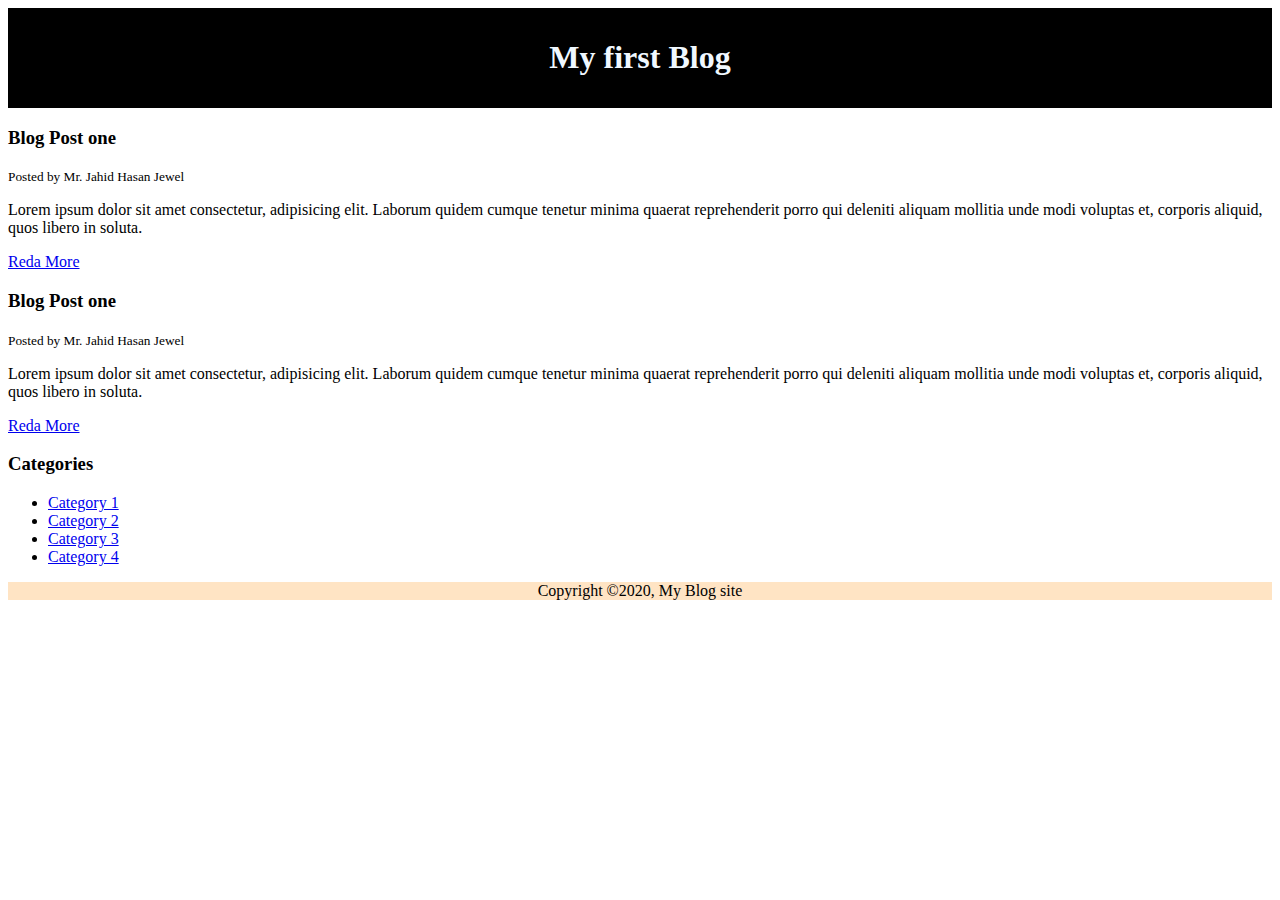
<file: Hw01/blogsite.html>
<!DOCTYPE html>
<html lang="en">
<head>
    <meta charset="UTF-8">
    <meta http-equiv="X-UA-Compatible" content="IE=edge">
    <meta name="viewport" content="width=device-width, initial-scale=1.0">
    <meta name="Description" content="Wonder Blog About Bangladesh">
    <meta name="Jahid hasan jewel" content="Daily assignment In school">
    <title>Blog Site</title>
    <style>
        #mainhead{
            text-align: center;
            background-color: black;
            color: aliceblue;
            padding: 10px;

        }
        #mainfooter{
            background-color: bisque;
            text-align: center;
            font-size: 18;
        }
    </style>
</head>
<body>
    <header id="mainhead">
        <h1>My first Blog</h1>
    </header>
    <section>
        <article>
            <h3>Blog Post one</h3>
            <small>Posted by Mr. Jahid Hasan Jewel</small>
            <p>Lorem ipsum dolor sit amet consectetur, adipisicing
                 elit. Laborum quidem cumque tenetur minima quaerat
                  reprehenderit porro qui deleniti aliquam 
                mollitia unde modi voluptas et, corporis aliquid, quos libero in soluta.</p>
                <a href="index.html">Reda More</a>
        </article>
        <article>
            <h3>Blog Post one</h3>
            <small>Posted by Mr. Jahid Hasan Jewel</small>
            <p>Lorem ipsum dolor sit amet consectetur, adipisicing
                 elit. Laborum quidem cumque tenetur minima quaerat
                  reprehenderit porro qui deleniti aliquam 
                mollitia unde modi voluptas et, corporis aliquid, quos libero in soluta.</p>
                <a href="index.html">Reda More</a>
        </article>
    </section>
    <aside>
        <h3>Categories</h3>
        <nav>
        <ul>
            <li><a href="#">Category 1</a></li>
            <li><a href="#">Category 2</a></li>
            <li><a href="#">Category 3</a></li>
            <li><a href="#">Category 4</a></li>

        </ul>
    </nav>
    </aside>
    <footer id="mainfooter">
        <p>Copyright &copy;2020, My Blog site</p>
    </footer>
    
</body>
</html>
</file>
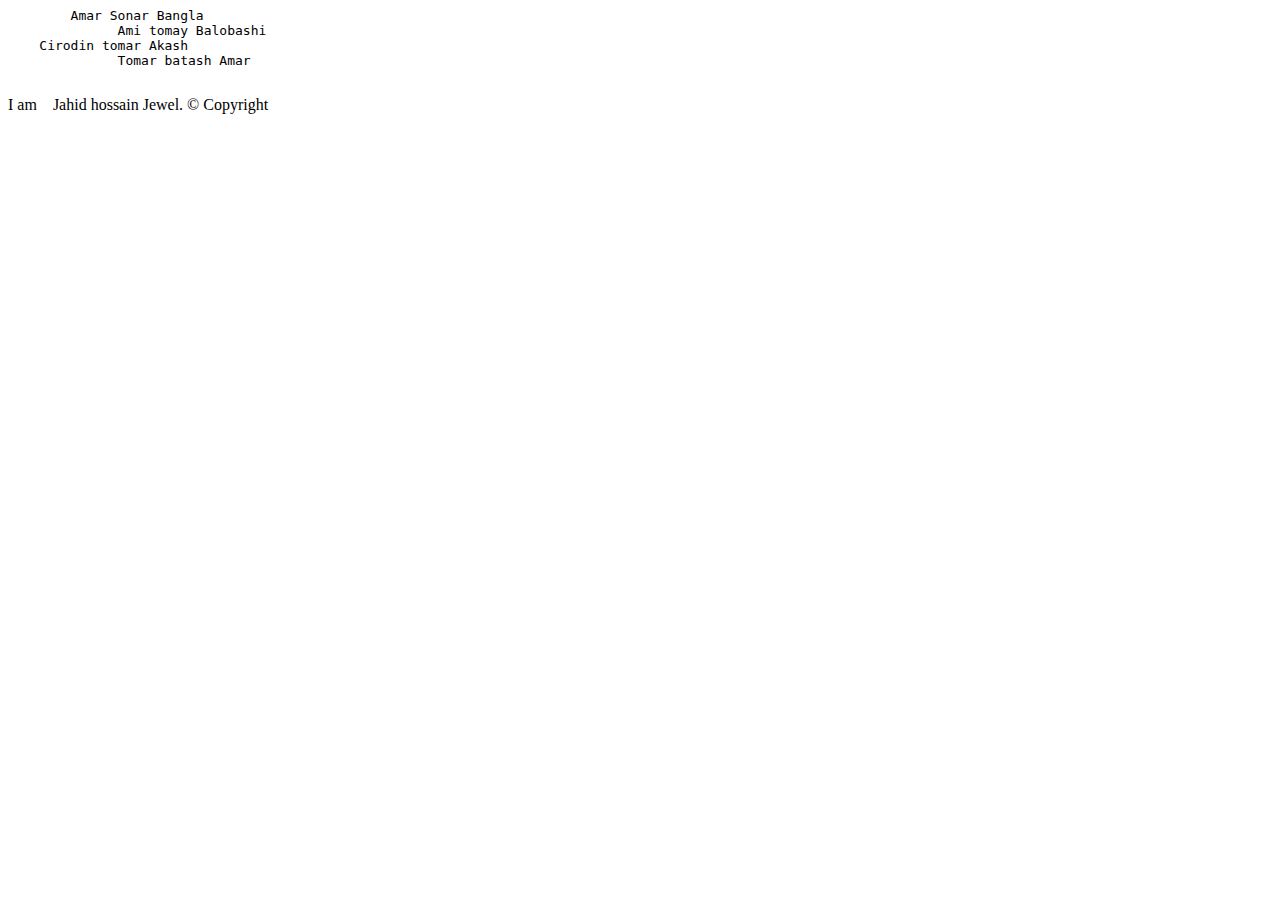
<file: Hw01/entity.html>
<html>
    <Head>
        <title>Entity</title>

    </Head>
<body>

   
    <pre>
        Amar Sonar Bangla
              Ami tomay Balobashi
    Cirodin tomar Akash
              Tomar batash Amar
    </pre>
    I am &nbsp;&nbsp;&nbsp;Jahid hossain Jewel.
    &copy; Copyright<br>
    <br>
              
</body>









</html>
</file>
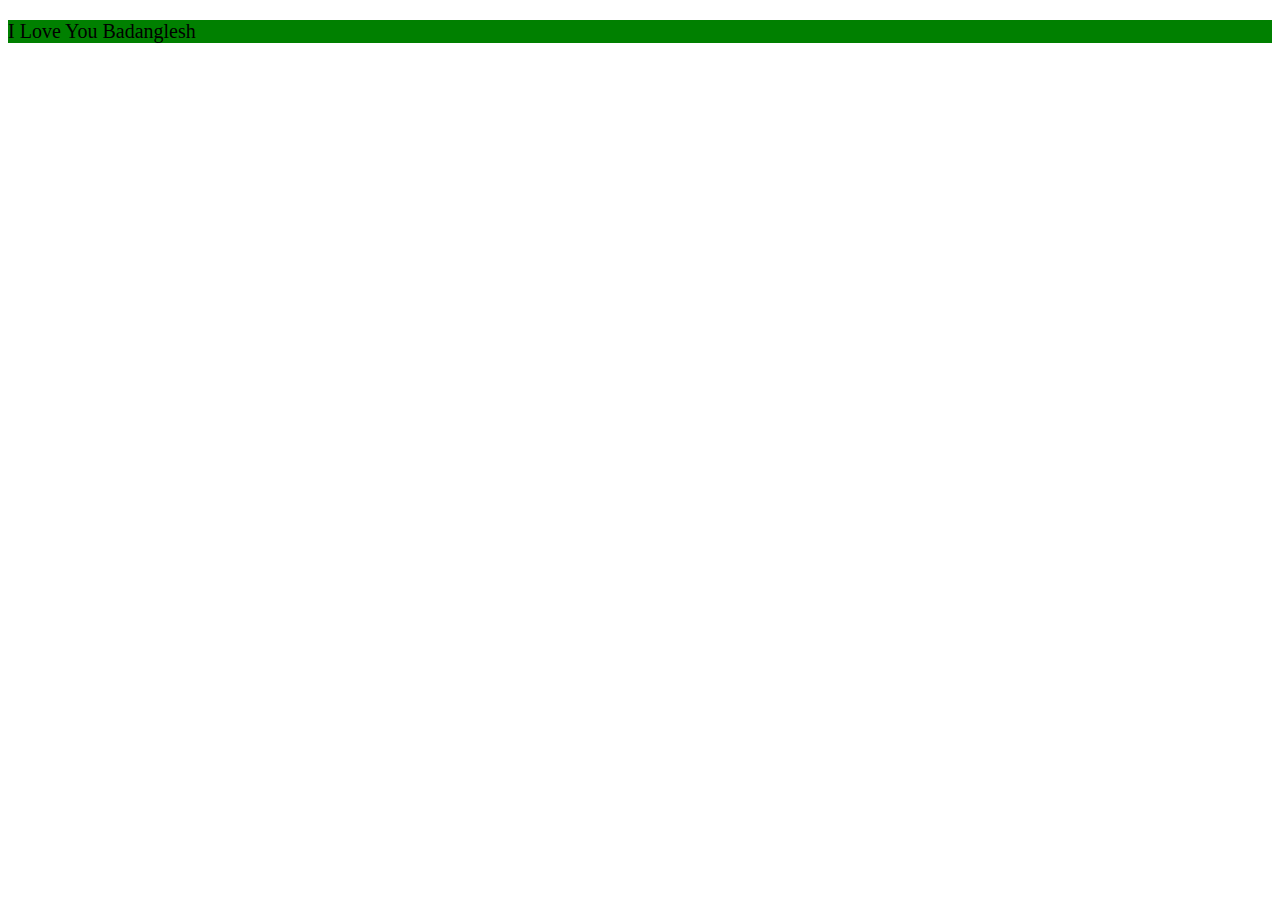
<file: Hw01/fontstyle.html>
<!DOCTYPE html>
<html>
    <head>
        <title>HTML font style</title>

    </head>
    <body>
        <!font color = "green" size ="15px" face = "fantasy">
        <p style  = "background-color:Green; font-size :20px; font-family: fantasy;">I Love You Badanglesh</p>
        <!2 ta property use korle majkhane '-' dite hobe>



    </body>



</html>
</file>
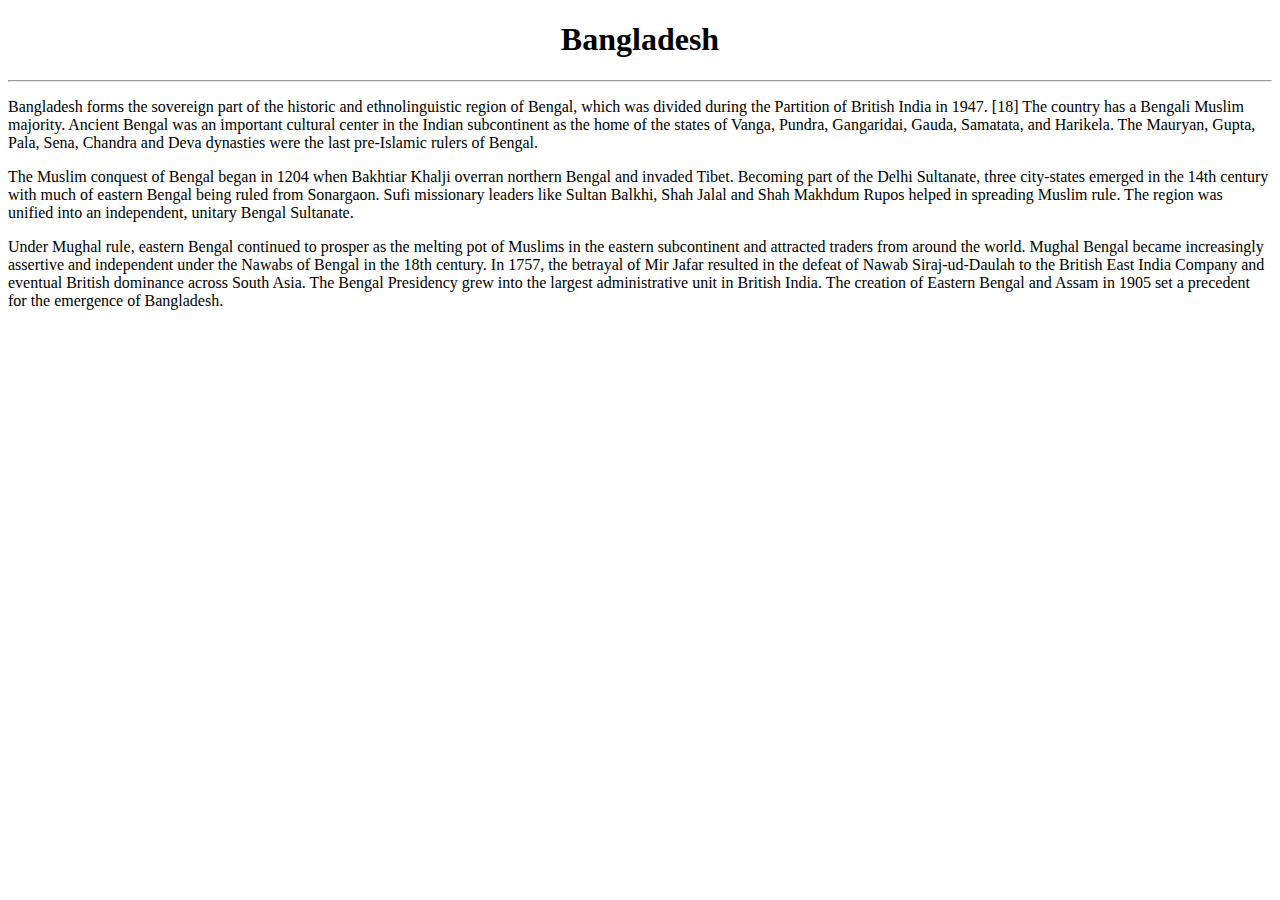
<file: Hw01/headingtag.html>
<!DOCTYPE html>
<html>
  <head>
       <title>My name is jewel</title>
  </head>
<Body>
      <h1 align = "center">Bangladesh</h1><hr/>
      <p>Bangladesh forms the sovereign part of the historic and ethnolinguistic region of Bengal, which was divided during the Partition of British India in 1947.
      [18] The country has a Bengali Muslim majority. Ancient Bengal was an important cultural center in the Indian subcontinent as the home of the states of Vanga, Pundra, Gangaridai, Gauda, Samatata, and Harikela. The Mauryan, Gupta, Pala, Sena, Chandra and Deva dynasties were the last pre-Islamic rulers of Bengal.</p>
      
      <p align = "left">The Muslim conquest of Bengal began in 1204 when Bakhtiar Khalji overran northern Bengal and invaded Tibet. 
      Becoming part of the Delhi Sultanate, three city-states emerged in the 14th century with much of eastern Bengal being ruled from Sonargaon. Sufi missionary leaders like Sultan Balkhi, Shah Jalal and Shah Makhdum Rupos helped in spreading Muslim rule.
       The region was unified into an independent, unitary Bengal Sultanate.</p>
      
      Under Mughal rule, eastern Bengal continued to prosper as the melting pot of Muslims in the eastern subcontinent and attracted traders from around the world. 
     
      Mughal Bengal became increasingly assertive and independent under the Nawabs of Bengal in the 18th century.
       In 1757, the betrayal of Mir Jafar resulted in the defeat of Nawab Siraj-ud-Daulah to the British East India Company and eventual British dominance across South Asia. The Bengal Presidency grew into the largest administrative unit in British India. The creation of Eastern Bengal and Assam in 1905 set a precedent for the emergence of Bangladesh.
     
</Body>

</html>
</file>
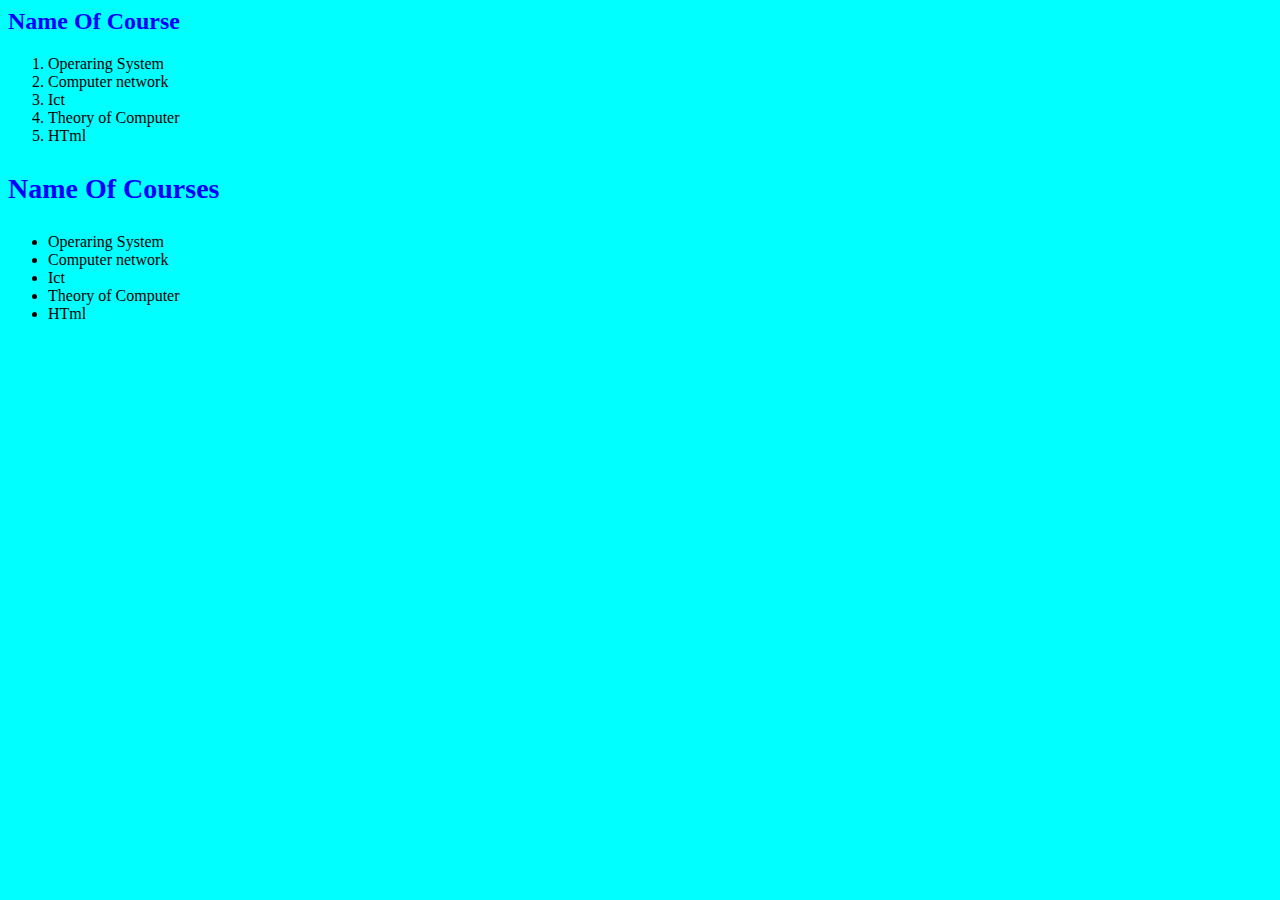
<file: Hw01/list.html>
<html>

<head>
    <title>List Toutorial</title>
</head>
<body style="background-color: aqua;">
    <h2 style="color:blue;">Name Of Course</h2>
    <ol start= "1">
        <li>Operaring System</li>
        <li>Computer network</li>
        <li>Ict</li>
        <li>Theory of Computer</li>
        <li>HTml</li>

    </ol>
    <h3 style="color: blue; font-family: fantasy; font-size:28px;">Name Of Courses</h3>
    <ul>
        <li>Operaring System</li>
        <li>Computer network</li>
        <li>Ict</li>
        <li>Theory of Computer</li>
        <li>HTml</li>
        

    </ul>


</body>
</html>
</file>
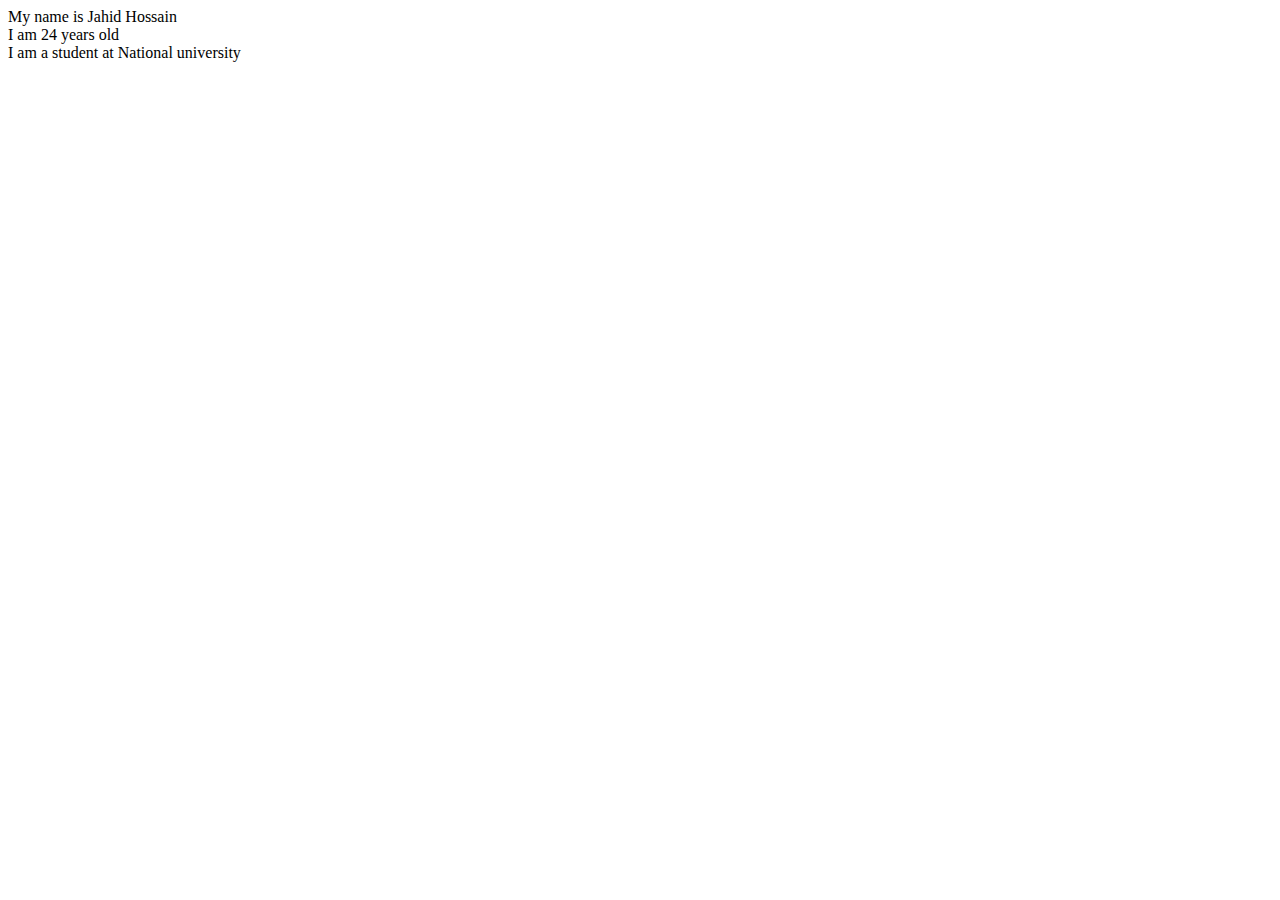
<file: Hw01/mycode.html>
<!DOCTYPE html>
<html>
    <head>
        <meta charset ="UTF-8"> 
        <meta http-equiv="X-UA-Compatible" content= "IE=edge">
        <meta name="viewport" content="width=device-width,initial-scale=1.0"/>
        <title>Jahid Hossain</title>
    </head>
    <body>
        My name is Jahid Hossain<br/>
        I am 24 years old<br/>
        I am a student at National university<br/>
    </body>
</html>
</file>
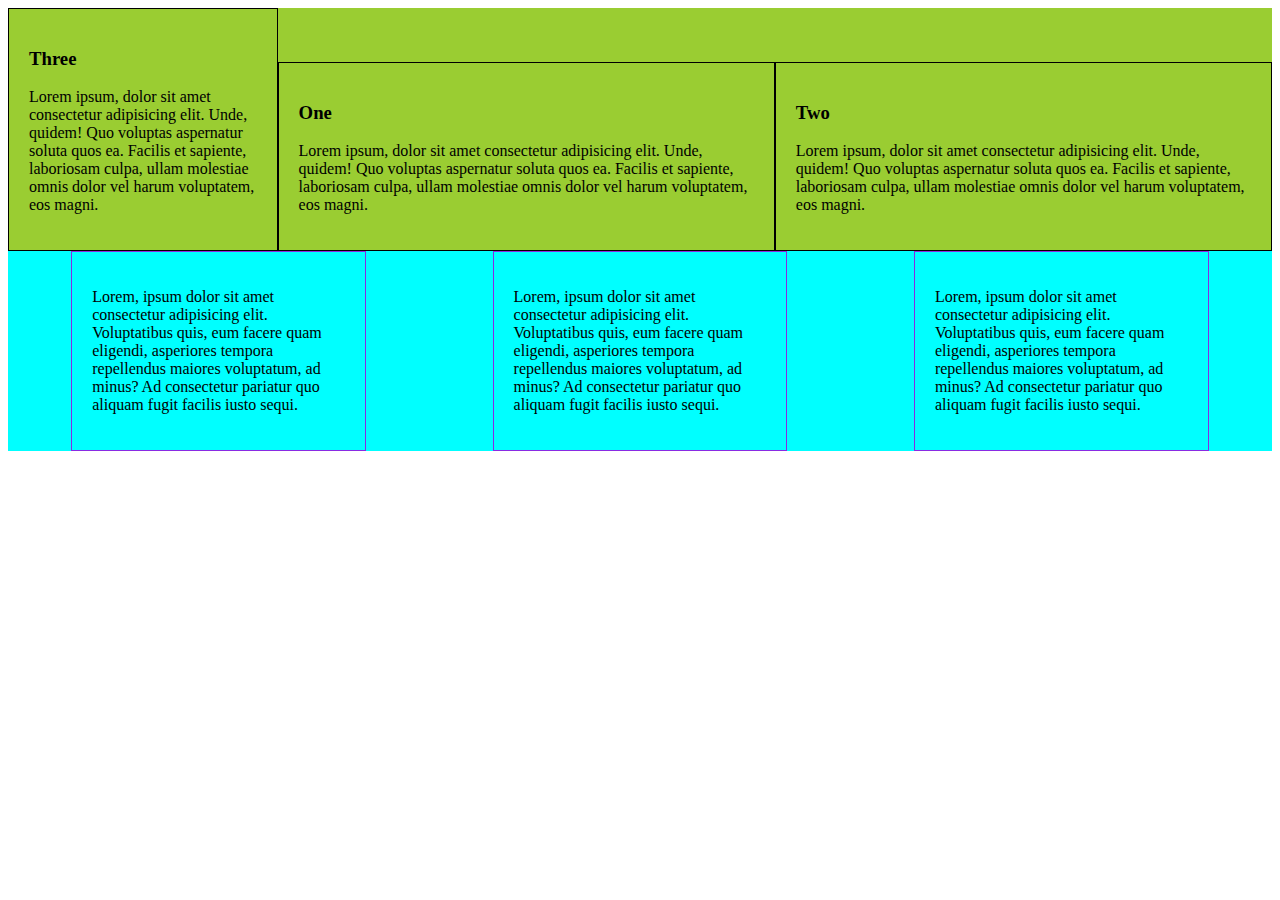
<file: Hw01/css/css06.html>
<!DOCTYPE html>
<html lang="en">
<head>
    <meta charset="UTF-8">
    <meta http-equiv="X-UA-Compatible" content="IE=edge">
    <meta name="viewport" content="width=device-width, initial-scale=1.0">
    <title>Document</title>
    <style>
        @media(min-width:768px){
            .container{
            background-color: yellowgreen;
            display: flex;
            align-items: flex-end;
             
        }
        .container div{
            border: 1px solid black;
            padding: 20px;
        }
        }
       
        .box-1{
            flex: 2;
            order: 2;
        }
        .box-2{
            flex: 2;
            order: 3;
        }
        .box-3{
            flex: 1;
            order: 1;
        }
        .container-2{
            display: flex;
            background-color: aqua;
            justify-content: space-around;
        }
        .box-4{
            padding: 20px;
            border: 1px solid blueviolet;
            width: 20%;
        }
    </style>
</head>
<body>
  <div class="container">
      <div class="box-1">
          <h3>One</h3>
          <p>Lorem ipsum, dolor sit amet consectetur adipisicing elit.
               Unde, quidem! Quo voluptas aspernatur soluta quos ea. 
               Facilis et sapiente, laboriosam culpa, ullam molestiae
                omnis dolor vel harum voluptatem, eos magni.</p>
      </div>
      <div class="box-2">
        <h3> Two</h3>
        <p>Lorem ipsum, dolor sit amet consectetur adipisicing elit.
             Unde, quidem! Quo voluptas aspernatur soluta quos ea. 
             Facilis et sapiente, laboriosam culpa, ullam molestiae
              omnis dolor vel harum voluptatem, eos magni.</p>
    </div>
    <div class="box-3">
        <h3> Three</h3>
        <p>Lorem ipsum, dolor sit amet consectetur adipisicing elit.
             Unde, quidem! Quo voluptas aspernatur soluta quos ea. 
             Facilis et sapiente, laboriosam culpa, ullam molestiae
              omnis dolor vel harum voluptatem, eos magni.</p>
    </div>
  </div> 
  <div class="container-2">
      <div class="box-4">
          <p>Lorem, ipsum dolor sit amet consectetur adipisicing elit. 
              Voluptatibus quis, eum facere quam eligendi, asperiores 
              tempora repellendus maiores voluptatum,
               ad minus? Ad consectetur pariatur quo aliquam fugit facilis iusto sequi.</p>
      </div>
      <div class="box-4">
        <p>Lorem, ipsum dolor sit amet consectetur adipisicing elit. 
            Voluptatibus quis, eum facere quam eligendi, asperiores 
            tempora repellendus maiores voluptatum,
             ad minus? Ad consectetur pariatur quo aliquam fugit facilis iusto sequi.</p>
    </div>
    <div class="box-4">
        <p>Lorem, ipsum dolor sit amet consectetur adipisicing elit. 
            Voluptatibus quis, eum facere quam eligendi, asperiores 
            tempora repellendus maiores voluptatum,
             ad minus? Ad consectetur pariatur quo aliquam fugit facilis iusto sequi.</p>
    </div>
  </div> 
</body>
</html>
</file>
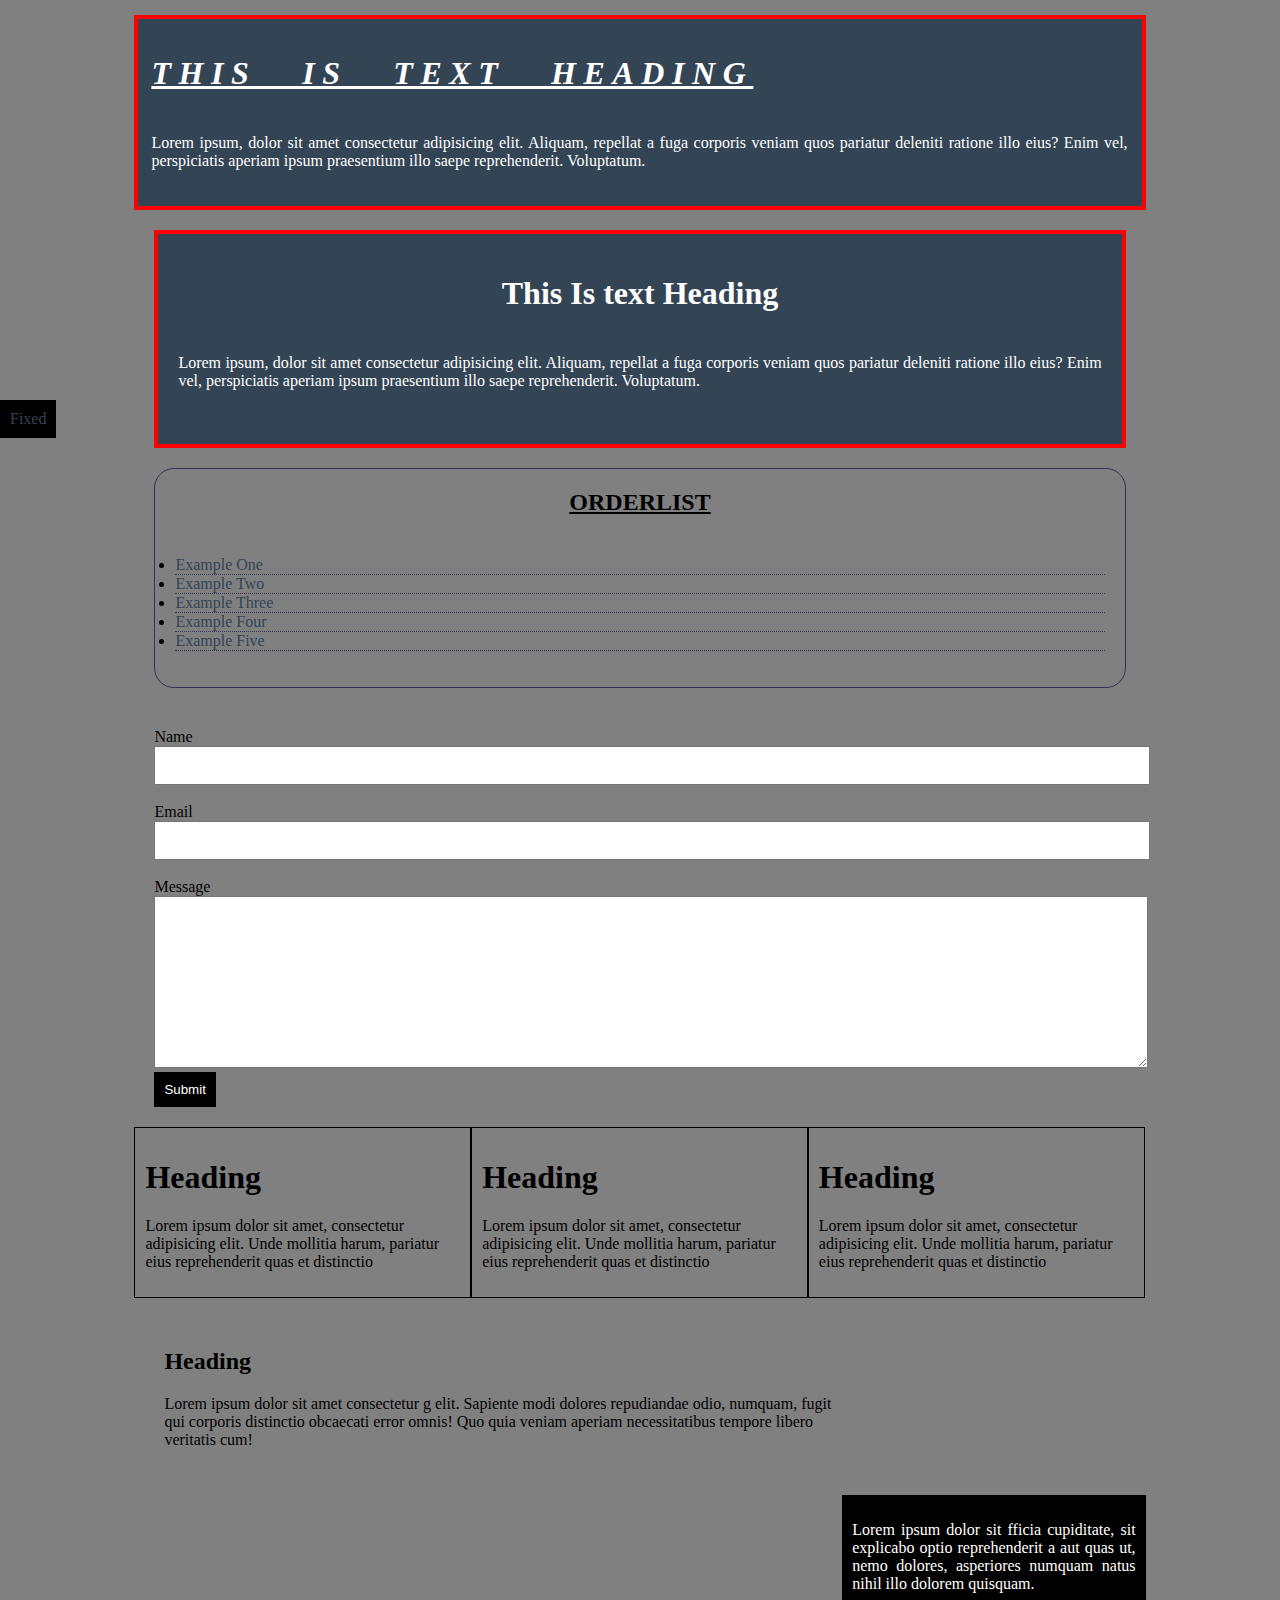
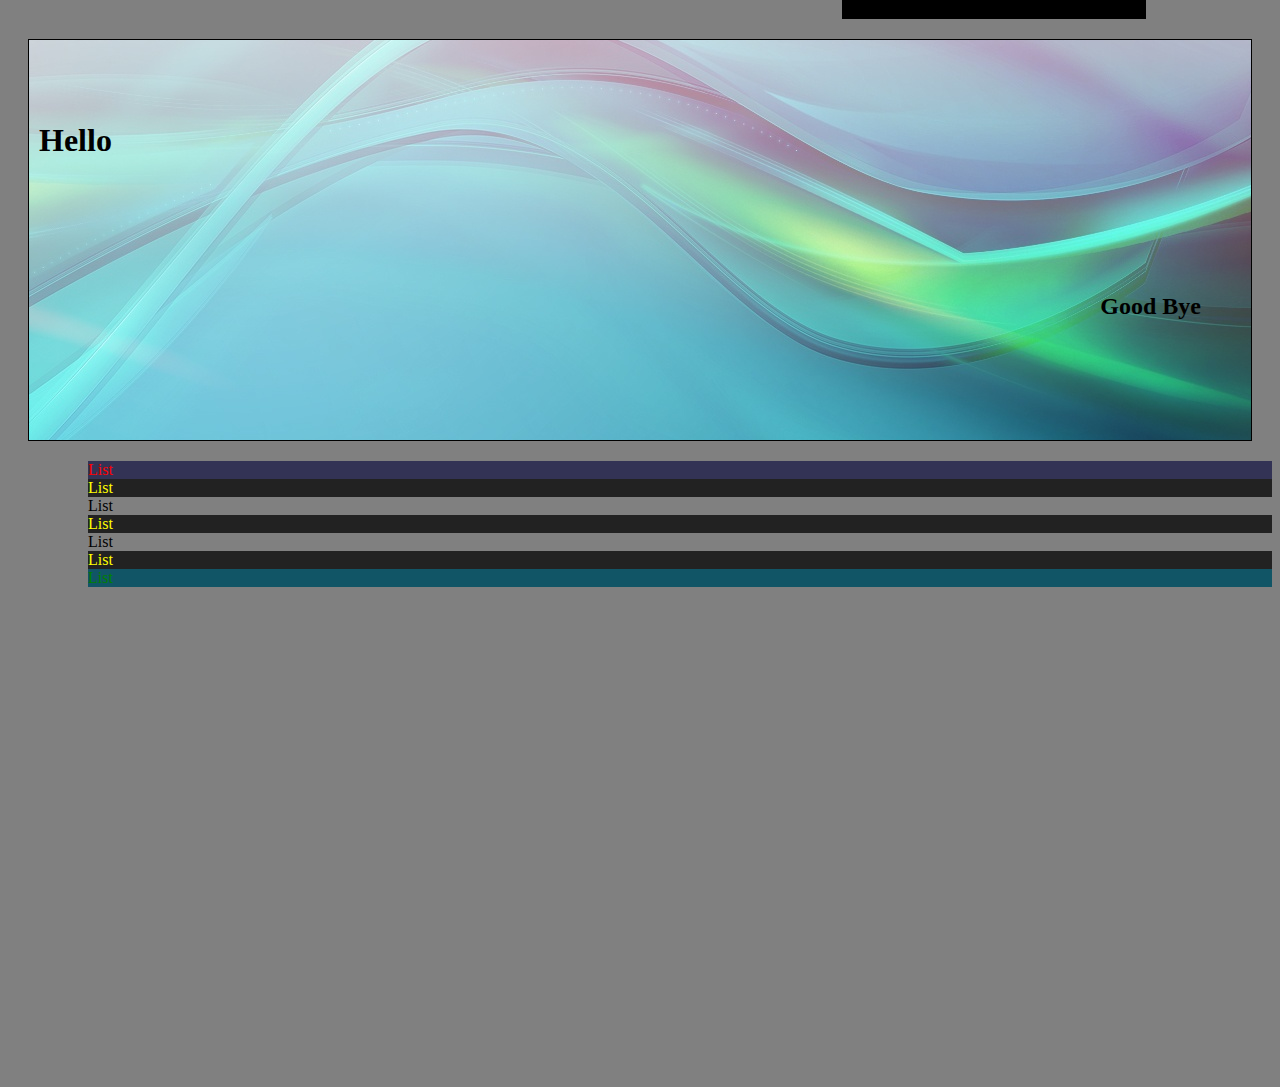
<file: Hw01/css/index1.html>
<!DOCTYPE html>
<html lang="en">
<head>
    <meta charset="UTF-8">
    <meta http-equiv="X-UA-Compatible" content="IE=edge">
    <meta name="viewport" content="width=device-width, initial-scale=1.0">
    <title> Css Toutorial</title>
    <link rel="stylesheet" href="style/style.css">
</head>
<body>
    <div class="container">
 <div class="box-1">
    <h1>This Is text Heading</h1>
       <p>Lorem ipsum, dolor sit amet consectetur adipisicing elit.
         Aliquam, repellat a fuga corporis veniam quos 
         pariatur deleniti ratione illo eius? Enim vel,
          perspiciatis aperiam ipsum praesentium illo saepe reprehenderit. Voluptatum.
       </p>
  </div>

<div class="box-2">
    <h1>This Is text Heading</h1>
       <p>Lorem ipsum, dolor sit amet consectetur adipisicing elit.
         Aliquam, repellat a fuga corporis veniam quos 
         pariatur deleniti ratione illo eius? Enim vel,
          perspiciatis aperiam ipsum praesentium illo saepe reprehenderit. Voluptatum.
       </p>
       <a href="">Read More</a>
  </div>
  <div class="categories">
      <h2>Orderlist</h2>
      <ul>
          <li><a href="">Example One</a></li>
          <li><a href="">Example Two</a></li>
          <li><a href="">Example Three</a></li>
          <li><a href="">Example Four</a></li>
          <li><a href="">Example Five</a></li>


      </ul>
  </div>

<form action="" class="myform">
    <div class="formgroup">
        <label for="">Name</label>
        <input type="text" name ="name" id="">
        </div>
        <br>
        <div class="formgroup">
            <label for="">Email</label>
            <input type="text" name ="name" id="">
            </div><br>
            <div class="formgroup">
                <label for=""> Message</label>
                <textarea name="message" id="" cols="30" rows="10"></textarea>
                </div>
                <input class="button" type="submit">
    </form>
   <div class="block">
   <h1>Heading</h1>
    <p>Lorem ipsum dolor sit amet, consectetur adipisicing elit.
     Unde mollitia harum, pariatur eius reprehenderit quas et distinctio 
     </p>

</div>
<div class="block">
    <h1>Heading</h1>
     <p>Lorem ipsum dolor sit amet, consectetur adipisicing elit.
      Unde mollitia harum, pariatur eius reprehenderit quas et distinctio 
      </p>
 
 </div>
 <div class="block">
    <h1>Heading</h1>
     <p>Lorem ipsum dolor sit amet, consectetur adipisicing elit.
      Unde mollitia harum, pariatur eius reprehenderit quas et distinctio 
      </p>
 
 </div>
 <div class="clr">
 </div>
 <div class="mainblock">
     <h2>Heading</h2>
     <p>Lorem ipsum dolor sit amet consectetur  g elit. Sapiente modi dolores repudiandae odio, numquam, fugit qui corporis distinctio obcaecati error omnis! Quo quia veniam aperiam necessitatibus tempore libero veritatis cum!</p>
 </div>
 <div class="slider">
     <p>Lorem ipsum dolor sit fficia cupiditate, sit explicabo optio reprehenderit a aut quas ut, nemo dolores, asperiores numquam natus nihil illo dolorem quisquam.</p>
 </div>
 <div class="clr"></div>

</div>
<div class="pbox">
    <h1>Hello</h1>
    <h2>Good Bye</h2>
</div>
<a class="fixme button" href="">Fixed</a>
<ul class="mylist">
    <li>List</li> 
    <li>List</li>
    <li>List</li>
    <li>List</li>
    <li>List</li>
    <li>List</li>
    <li>List</li>
</ul>
<div style="margin-top: 500px;"></div>
</body>
</html>
</file>
<file: Hw01/css/style/style.css>
body{
     background-color: grey;
 }
 .button{
     background-color: black;
     color: white;
     padding: 10px;
     border: none;
 }
 .button:hover{
     background-color: red;
     color: lime;
 }
 a{
     text-decoration: none;
     color:  black;
 }
 a:hover{
     color: red;
 }
 a:active{
     color:  green;
 }
 a:visited{
     color: #345;
 }
 .clr{
     clear: both;
 }
.box-1{
    background-color: #345;
    color: white;
    border-right: 6px red solid ;
    border: 4px red solid;
    border-left: 4px red  solid;
    padding-top: 15px;
    padding-bottom: 20px;
    padding-left: 13px;
    padding-right: 14px;
    margin-top: 15px;  
}
.container{
    width: 80%;
    margin: auto;

}
.box-1 h1{
    font-family: tahoma;
    font-weight: 800;
    font-style: italic;
    text-decoration: underline;
    padding-bottom: 20px;
    text-transform: uppercase;
    word-spacing: .8cm;
    letter-spacing: 0.2cm;
}
.box-1 p{
    text-align: justify;
}
.box-2{
    background-color: #345;
    color: white;
    border-right: 6px red solid ;
    border: 4px red solid;
    border-left: 4px red  solid;
    padding: 20px;
    margin: 20px;
}
.box-2 h1{
    text-align: center;
}
.box-2 p{
    padding-top: 20px;
    text-align: justify;
}
.categories{
    border: 1px solid #335;
    margin: 20px;
    border-radius: 20px;
}
 .categories h2{
     text-align: center;
     text-decoration: underline;
     text-transform: uppercase;
     list-style: square;

 }
 .categories ul{
     padding: 20px;
      
 }
.categories ul li{
    border-bottom:1px dotted  #335;
}
.myform{
    padding: 20px;
}
.myform.formgroup{
    padding: 15px;
}
.myform input[type="text"],.myform textarea{
   padding: 10px;
   width: 100%; 
}
.block{
    width: 33.3%;
    float: left;
    border: 1px solid black;
    padding: 10px;
    box-sizing: border-box;
}
.mainblock{
    float: left;
    margin: 20px;
    width: 70%;
    /*border: solid 1px black;*/
    box-sizing: border-box;
    padding: 10px;
    
}
.slider{
    float: right;
    width: 30%;
    box-sizing: border-box;
    background-color:black;
    color: white;
}
.slider p{
    padding: 10px;
    text-align: justify;
}
.pbox{
    margin: 20px;
    border: 1px solid black;
    height: 400px;
    position: relative;
    background-image: url("../image/box01.jpg");
    background-position: center center ;
    background-repeat: no-repeat;
}
.pbox h1{
    position: absolute;
    top: 60px;
    left: 10px;
}
.pbox h2{
    position: absolute;
    right: 50px;
    bottom: 100px;
}
.fixme{
    top: 400px;
    left: 0px;
    position: fixed;
}
.mylist{
    margin-left: 40px;
    list-style: none;
}
.mylist li:first-child{
    color: red;
    background-color: #335;
}
.mylist li:last-child{
    color:green;
    background-color: #156;
}
.mylist li:nth-child(even){
    color:yellow;
    background-color: #222;
}
</file>
